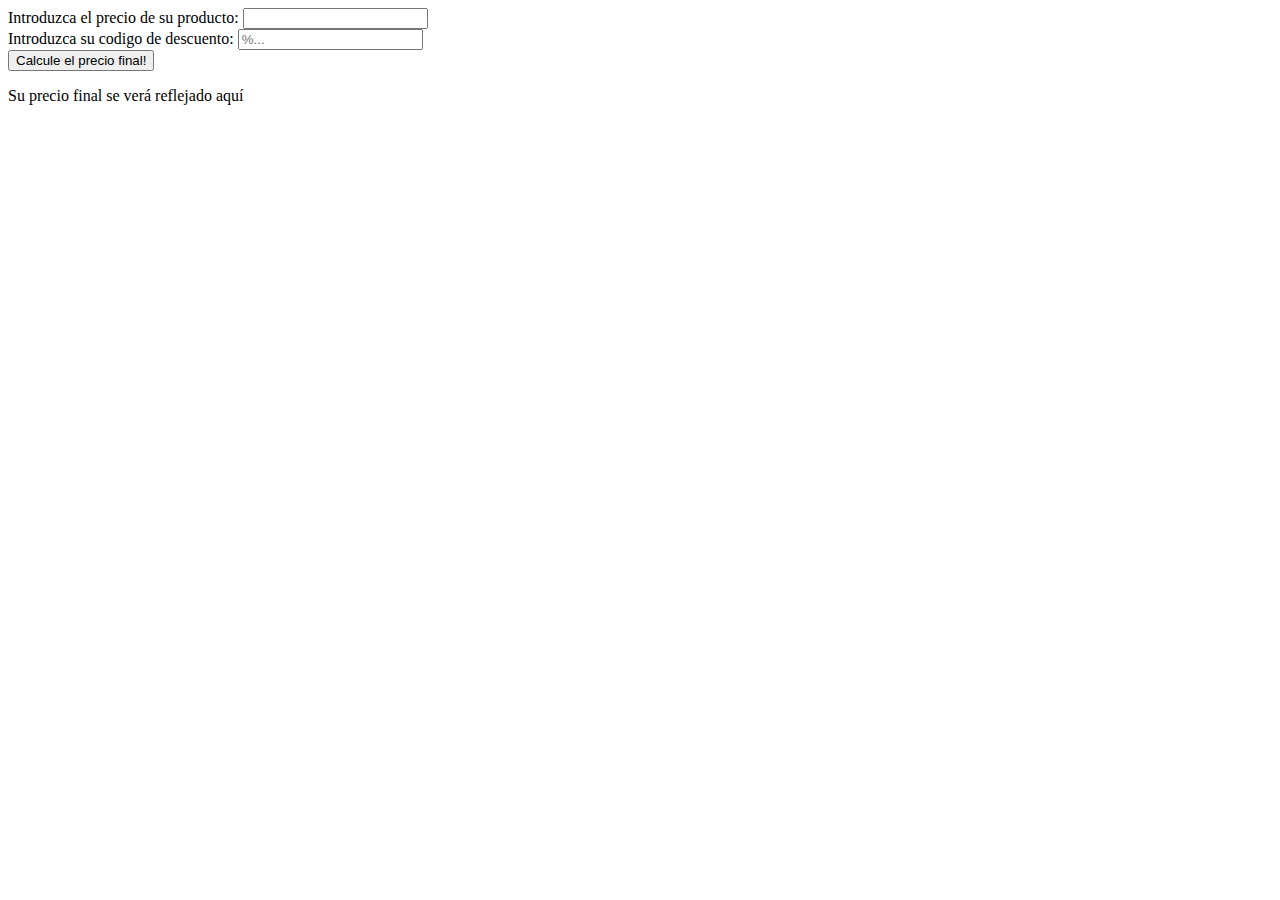
<file: taller-2.html>
<!DOCTYPE html>
<html lang="en">
<head>
    <meta charset="UTF-8">
    <meta http-equiv="X-UA-Compatible" content="IE=edge">
    <meta name="viewport" content="width=device-width, initial-scale=1.0">
    <title>Taller 2 - Descuentos y porcentajes</title>
</head>
<body>
    <main>
        <form>
            <label for="">Introduzca el precio de su producto: <input type="number" id="precio"></label><br>
            <label for="">Introduzca su codigo de descuento: <input type="text" id="descuento" placeholder="%..."></label><br>
            <input type="button" onclick="aplicarDescuento()" value="Calcule el precio final!">
        </form>
        <p id="resultado">Su precio final se verá reflejado aquí</p>
    </main>
    <script src="scripts/discounts.js"></script>
</body>
</html>
</file>
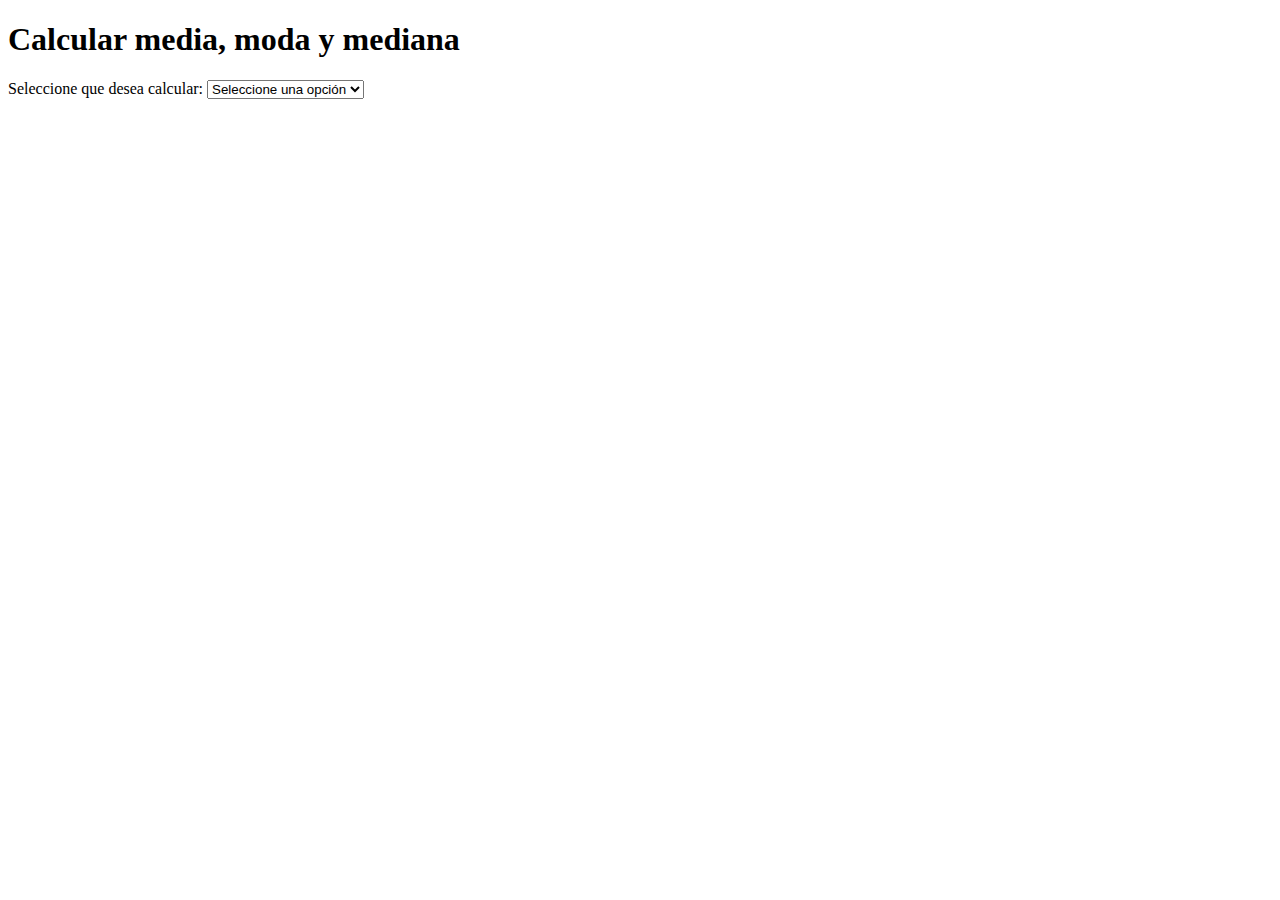
<file: taller-3.html>
<!DOCTYPE html>
<html lang="en">
<head>
    <meta charset="UTF-8">
    <meta http-equiv="X-UA-Compatible" content="IE=edge">
    <meta name="viewport" content="width=device-width, initial-scale=1.0">
    <title>Taller 3 - Media, moda y mediana</title>
</head>
<body>
    <main>
        <div class="title">
            <h1>Calcular media, moda y mediana</h1>
        </div>
        <div class="form-chooser">
            <form action="">
                <label for="">Seleccione que desea calcular: 
                    <select name="figure" id="form-chooser__selector" class="form-chooser__selector">
                        <option disabled selected>Seleccione una opción</option>
                        <option value="mediana">Media</option>
                        <option value="mediana">Mediana</option>
                        <option value="moda">Moda</option>
                    </select>
                </label>
            </form>
        </div>
        <div class="root" id="root">
        </div>
    </main>
    <script src="./scripts/taller-3/taller-3-dom.js"></script>
    <script src="./scripts/taller-3/taller-3-functions.js"></script>
    <script src="./scripts/taller-3/taller-3-html.js"></script>
</body>
</html>
</file>
